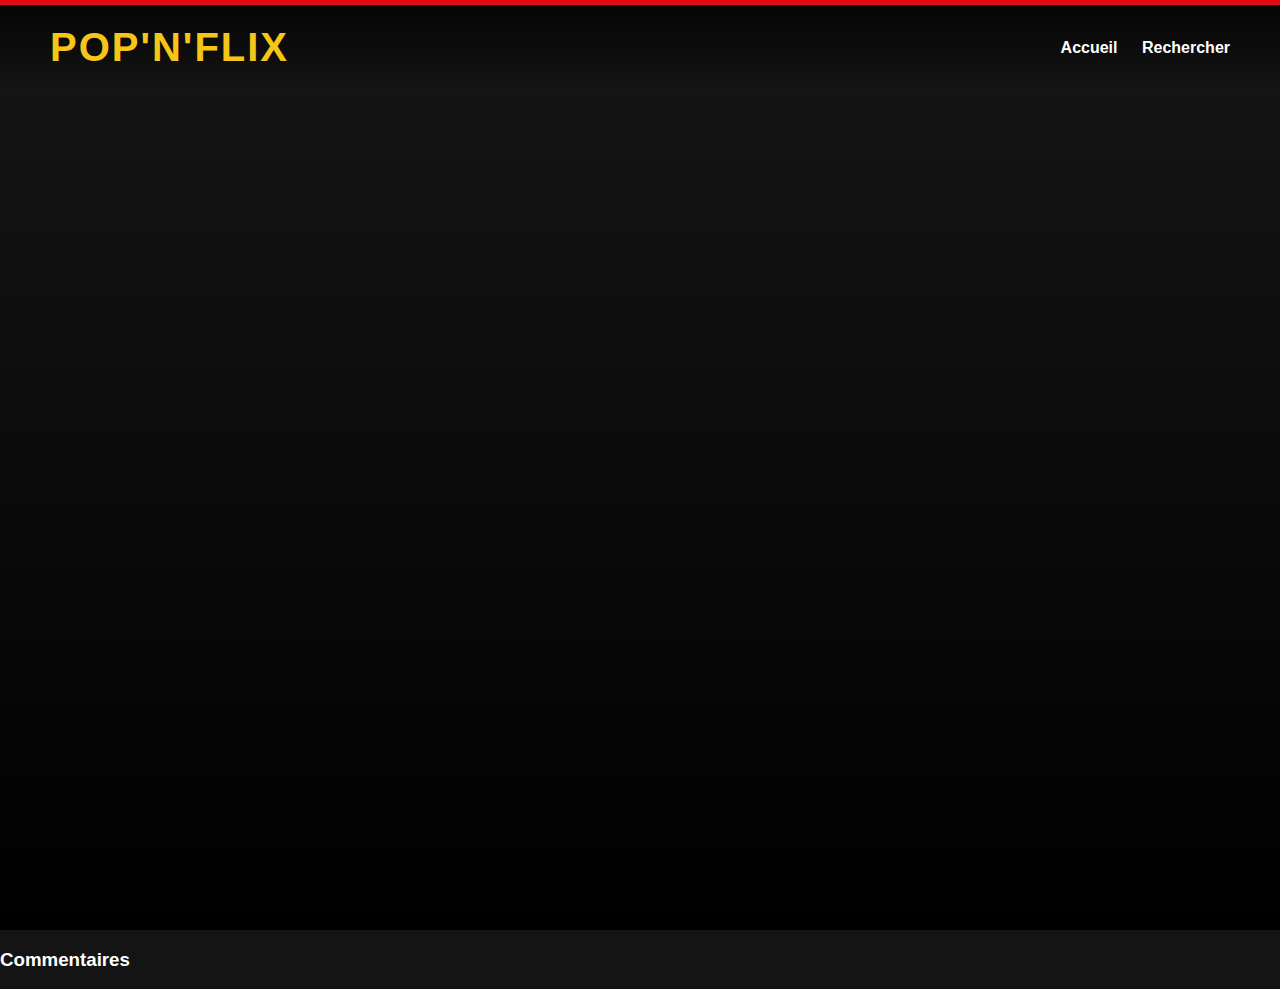
<file: movie.html>
<!DOCTYPE html>
<html lang="fr">
<head>
    <meta charset="UTF-8">
    <meta name="viewport" content="width=device-width, initial-scale=1.0">
    <title>Détails films - Pop'N'Flix</title>
    <link rel="stylesheet" href="index.css">
</head>
<body class="details-page">
    <header>
        <h1>Pop'N'Flix</h1>
        <nav>
            <a href="index.html">Accueil</a>
            <a href="recherche.html">Rechercher</a>
        </nav>
    </header>

    <main>
        <div id="movie-details" class="movie-container-flex">
            </div>

        <section class="comments-section">
            <h3>Commentaires</h3>
            <div id="comments-container">
                </div>
        </section>
    </main>

    <script type="module" src="movie.js"></script>
</body>
</html>
</file>
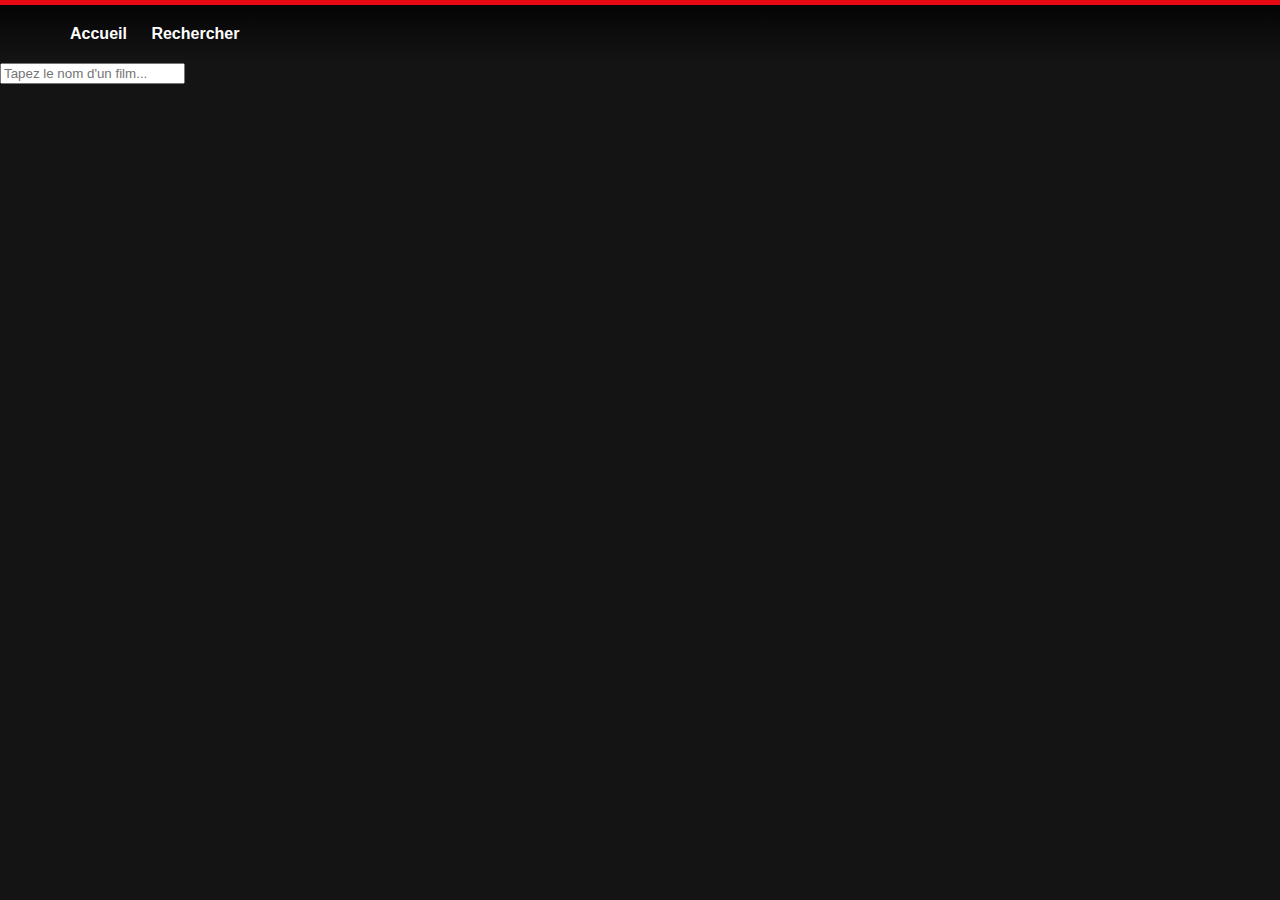
<file: recherche.html>
<!DOCTYPE html>
<html lang="fr">
<head>
    <meta charset="UTF-8">
    <title>Recherche - CinéVillage</title>
    <link rel="stylesheet" href="index.css">
</head>
<body>
    <header>
        <nav>
            <a href="index.html">Accueil</a>
            <a href="recherche.html">Rechercher</a>
        </nav>
    </header>

    <main>
        <input type="text" id="search-input" placeholder="Tapez le nom d'un film..." autocomplete="off">
        
        <div id="search-results" class="movie-grid">
            </div>
    </main>

    <script type="module" src="recherche.js"></script>
</body>
</html>
</file>
<file: index.css>
/* Couleurs et Base */
:root {
    --netflix-red: #e50914;
    --netflix-black: #141414;
    --netflix-yellow: #f5c518; /* Jaune Pop'N'Flix */
}

body {
    background-color: var(--netflix-black);
    color: white;
    font-family: 'Helvetica Neue', Helvetica, Arial, sans-serif;
    margin: 0;
    padding: 0;
}

/* Barre de décoration tout en haut (Rouge) */
body::before {
    content: "";
    display: block;
    height: 5px;
    background-color: var(--netflix-red);
    width: 100%;
}

/* Header et Titre */
header {
    padding: 20px 50px;
    background: linear-gradient(to bottom, rgba(0,0,0,0.7) 10%, transparent);
    display: flex;
    justify-content: space-between;
    align-items: center;
}

h1 {
    color: var(--netflix-yellow);
    font-size: 2.5rem;
    margin: 0;
    text-transform: uppercase;
    letter-spacing: 2px;
}

nav a {
    color: white;
    text-decoration: none;
    margin-left: 20px;
    font-weight: bold;
    transition: color 0.3s;
}

nav a:hover {
    color: var(--netflix-red);
}

/* 1. Plus d'espace entre les films */
.movie-grid {
    display: grid;
    grid-template-columns: repeat(auto-fill, minmax(200px, 1fr));
    gap: 60px; /* Espace important entre les cartes */
    padding: 50px;
}

/* 2. Configuration de la carte pour le zoom global */
.movie-card {
    position: relative;
    background: transparent;
    transition: transform 0.4s cubic-bezier(0.25, 1, 0.5, 1); /* Animation fluide */
    cursor: pointer;
    display: flex;
    flex-direction: column;
}

/* On retire le zoom spécifique à l'image seule s'il y en avait un */
.movie-card img {
    width: 100%;
    border-radius: 8px;
    transition: none; 
}

/* 3. L'effet de zoom sur TOUTE la carte au survol */
.movie-card:hover {
    transform: scale(1.15); /* Zoom de 15% sur tout le bloc */
    z-index: 10; /* Pour passer par-dessus les voisins */
}

/* Optionnel : Ajuster les numéros pour qu'ils suivent le mouvement */
.rank-number {
    position: absolute;
    left: -35px;
    bottom: 10px;
    font-size: 8rem;
    font-weight: 900;
    -webkit-text-stroke: 2px #555;
    color: rgba(20, 20, 20, 0.8);
    z-index: -1; /* Derrière l'image pour un look pro */
    pointer-events: none;
}

/* Container principal des détails */
#movie-details {
    padding: 60px 5%;
    background: linear-gradient(to bottom, #141414, #000);
    min-height: 80vh;
}

.movie-hero {
    display: flex;
    gap: 50px;
    align-items: flex-start;
}

.details-poster {
    width: 350px;
    border-radius: 12px;
    box-shadow: 0 0 30px rgba(0,0,0,0.8);
    transition: transform 0.3s;
}

.details-text {
    flex: 1;
    color: white;
}

.details-text h1 {
    font-size: 3.5rem;
    color: var(--netflix-red); /* Utilise ton rouge */
    margin-bottom: 10px;
}

.tagline {
    font-style: italic;
    color: var(--netflix-yellow);
    font-size: 1.3rem;
    margin-bottom: 20px;
}

.overview {
    font-size: 1.2rem;
    line-height: 1.6;
    margin-bottom: 30px;
    max-width: 800px;
}

/* Style des commentaires pour ressembler à ta capture */
.review-card {
    background: #1f1f1f;
    border-left: 5px solid var(--netflix-red);
    padding: 25px;
    margin: 20px 0;
    border-radius: 8px;
}
</file>
